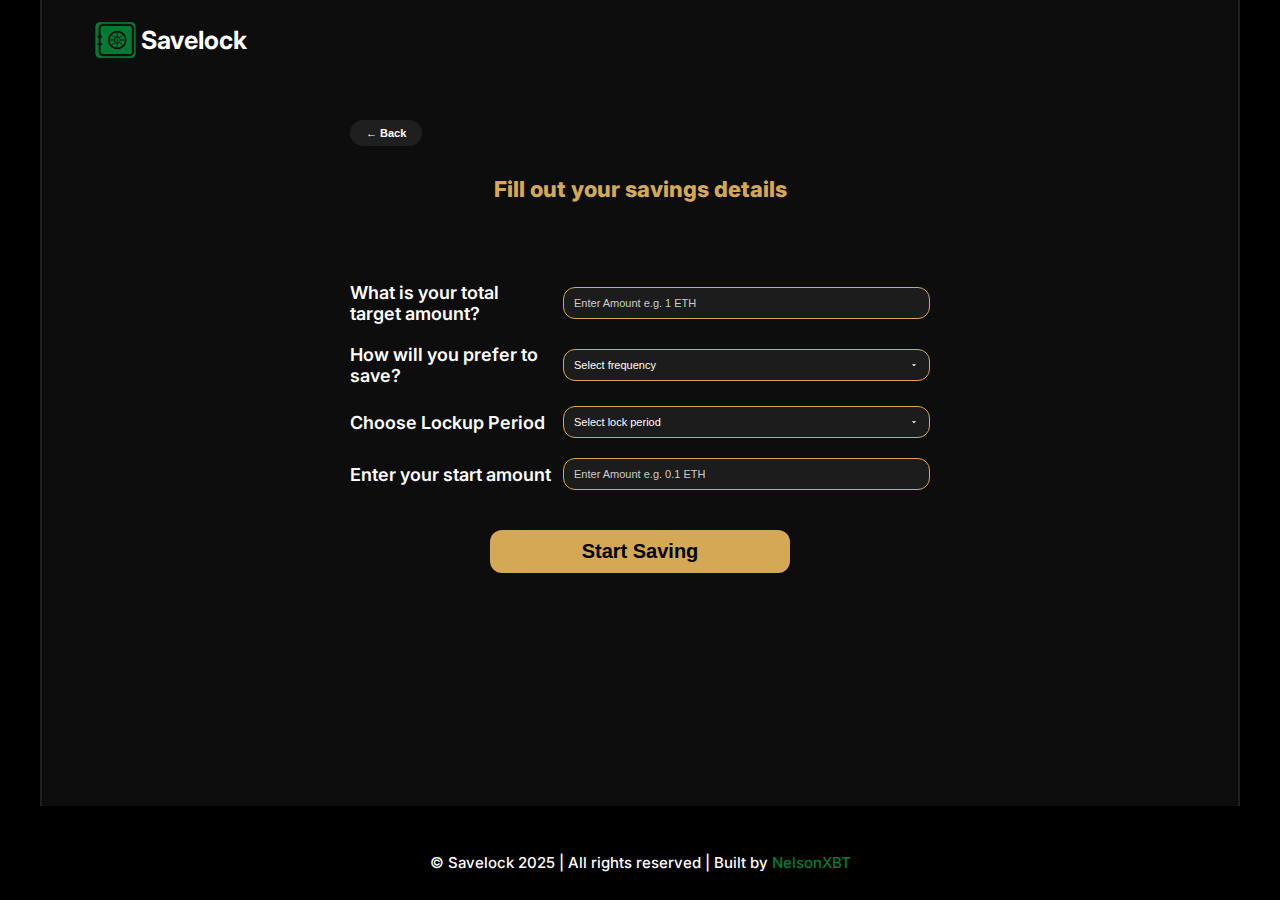
<file: dummy.html>
<html lang="en">
<head>
    <meta charset="UTF-8">
    <meta name="viewport" content="width=device-width, initial-scale=1.0">
    <link href="https://fonts.googleapis.com/css2?family=Inter:wght@400;500;600;700&display=swap" rel="stylesheet">
    <link rel="stylesheet" href="style-D.css" />
    <link rel="icon" href="./img/savelock-favicon.png">
    <title>Savelock: Crypto Savings App</title>
</head>
<body>
<div class="page-container">
 <main class="wrapper">
        <header>
            <div class="navbar">
                <div class="logo">
                <a href="index.html"><img src="./img/savelock-logo.png" alt="CryptoTracker logo" /></a>
                <a href="index.html"><h1>Savelock</h1></a>
                </div>
            </div>
        </header>


            <!-- === Main Dashboard Control Tag === -->
             <dashboard style="display: none;">

            <!-- === Total Balance card section === -->
        <section class="dashboard-hero with-candles">
        <div class="hero-wrapper">
        <section class="dashboard-hero">
            <!-- LEFT TEXT BLOCK -->
            <div class="hero-text">
                <h1>Save in Web3</h1>
                <p>Lock your funds and grow your savings with secure, smart contract-powered vaults designed for crypto users.</p>
            </div>
            
            <!-- RIGHT BOX -->
            <div class="hero-box">
            <h3>Welcome Back</h3>
            <div class="hero-total">My Total Saving:</div>
            <div class="hero-balance">1.5 ETH</div>
            <img src="./img/eth-log.svg" alt="ETH" class="eth-icon" />
            <div class="hero-wallet">0xbC062xxxxx060</div>
            </div>
            </section>
            </div>
            </section>
            


                <!-- === My Savings Card Sections === -->

                <section class="vaults-section">
                <div class="savings-header">
                <button class="start-new-btn">Start New Savings</button>
                <h2 class="savings-title">My Savings</h2>
                </div>
                <div class="vaults-wrapper">
                    <div class="vaults-scroll" id="vaultScroll">
                    <!-- Vault Card Example -->
                    <div class="vault-card">
                        <div class="vault-amount">0.1 ETH</div>
                        <div class="vault-purpose">Trading Capital Savings</div>
                        <div class="vault-timer">29:16:40:10</div>
                        <button class="vault-view">View</button>
                    </div>
                    <div class="vault-card">
                        <div class="vault-amount">0.1 ETH</div>
                        <div class="vault-purpose">Investment Savings</div>
                        <div class="vault-timer">29:16:40:10</div>
                        <button class="vault-view">View</button>
                    </div>
                    <div class="vault-card">
                        <div class="vault-amount">0.1 ETH</div>
                        <div class="vault-purpose">Web3 Savings</div>
                        <div class="vault-timer">29:16:40:10</div>
                        <button class="vault-view">View</button>
                    </div>
                    <div class="vault-card">
                        <div class="vault-amount">0.1 ETH</div>
                        <div class="vault-purpose">Weding Savings</div>
                        <div class="vault-timer">29:16:40:10</div>
                        <button class="vault-view">View</button>
                    </div>
                    <div class="vault-card">
                        <div class="vault-amount">0.1 ETH</div>
                        <div class="vault-purpose">Business Capital Savings</div>
                        <div class="vault-timer">29:16:40:10</div>
                        <button class="vault-view">View</button>
                    </div>
                    <div class="vault-card">
                        <div class="vault-amount">0.1 ETH</div>
                        <div class="vault-purpose">Medical Savings</div>
                        <div class="vault-timer">29:16:40:10</div>
                        <button class="vault-view">View</button>
                    </div>
                   
                    <!-- Repeat cards -->
                    </div>
                    <button class="scroll-arrow" id="scrollArrow">→</button>
                </div>
                </section>



                <!-- === History Sections === -->

                <section class="history-section">
                <h2>Transaction History</h2>

                <div class="history-table-container">
                    <table class="history-table">
                    <thead>
                        <tr>
                        <th>Type</th>
                        <th>Amount</th>
                        <th>Date</th>
                        <th>Tx Hash</th>
                        </tr>
                    </thead>
                    <tbody>
                        <!-- Dynamic entries will populate here -->
                        <tr class="history-row">
                        <td>Deposit</td>
                        <td>0.5 ETH</td>
                        <td>2025-07-17</td>
                        <td><a href="#">0x1234...abcd</a></td>
                        </tr>
                        <tr class="history-row">
                        <td>Withdraw</td>
                        <td>0.3 ETH</td>
                        <td>2025-07-16</td>
                        <td><a href="#">0x5678...efgh</a></td>
                        </tr>
                         <tr class="history-row">
                        <td>Withdraw</td>
                        <td>0.3 ETH</td>
                        <td>2025-07-16</td>
                        <td><a href="#">0x5678...efgh</a></td>
                        </tr>
                         <tr class="history-row">
                        <td>Withdraw</td>
                        <td>0.3 ETH</td>
                        <td>2025-07-16</td>
                        <td><a href="#">0x5678...efgh</a></td>
                        </tr>
                         <tr class="history-row">
                        <td>Withdraw</td>
                        <td>0.3 ETH</td>
                        <td>2025-07-16</td>
                        <td><a href="#">0x5678...efgh</a></td>
                        </tr>
                         <tr class="history-row">
                        <td>Withdraw</td>
                        <td>0.3 ETH</td>
                        <td>2025-07-16</td>
                        <td><a href="#">0x5678...efgh</a></td>
                        </tr>
                         <tr class="history-row">
                        <td>Withdraw</td>
                        <td>0.3 ETH</td>
                        <td>2025-07-16</td>
                        <td><a href="#">0x5678...efgh</a></td>
                        </tr>
                         <tr class="history-row">
                        <td>Withdraw</td>
                        <td>0.3 ETH</td>
                        <td>2025-07-16</td>
                        <td><a href="#">0x5678...efgh</a></td>
                        </tr>
                         <tr class="history-row">
                        <td>Withdraw</td>
                        <td>0.3 ETH</td>
                        <td>2025-07-16</td>
                        <td><a href="#">0x5678...efgh</a></td>
                        </tr>
                         <tr class="history-row">
                        <td>Withdraw</td>
                        <td>0.3 ETH</td>
                        <td>2025-07-16</td>
                        <td><a href="#">0x5678...efgh</a></td>
                        </tr>
                         <tr class="history-row">
                        <td>Withdraw</td>
                        <td>0.3 ETH</td>
                        <td>2025-07-16</td>
                        <td><a href="#">0x5678...efgh</a></td>
                        </tr>
                        <!-- ...more rows -->
                    </tbody>
                    </table>
                </div>

                <button class="history-view-btn">View All</button>
                </section>
                </dashboard>


                <!-- Savings (Vault) Page section -->
                <VaultPage style="display: none;">

                <div class="vault-container">
                <section class="vault-header">
                <div class="vault-controls-row">
                    <button class="back-btn">&larr; Back</button>
                    <div class="vault-header-spacer"></div>
                    <button class="new-savings-btn">Start New Savings</button>
                </div>

                <h2 class="vault-title">Trading Capital Savings</h2>
                </section>


                <section class="vault-balance-card">
                <p class="balance-label">My Total Savings:</p>
                <div class="balance-amount">1.5 ETH</div>
                
                <div class="progress-wrapper">
                    <div class="progress-bar">
                    <div class="progress-fill" style="width: 0%;"></div>
                    </div>
                    <span class="progress-percent">0%</span>
                </div>
                </section>
                </div>

                <div class="countdown-timer">
                <h3>Unlocks:</h3><span id="vaultCountdown">Loading timer...</span>
                </div>


                <section class="vault-action-buttons">
                <button class="top-up-btn">Top Up</button>
                <button class="withdraw-btn">Withdraw</button>
                </section>

                <div class="vault-info-grid">
                <div class="vault-info-box">
                    <span class="label">Start Date:</span>
                    <span class="value">7th July 2025</span>
                </div>
                <div class="vault-info-box">
                    <span class="label">Withdrawal Date:</span>
                    <span class="value">31st Dec 2025</span>
                </div>
                <div class="vault-info-box">
                    <span class="label">Frequency:</span>
                    <span class="value">Every weekly</span>
                </div>
                <div class="vault-info-box">
                    <span class="label">Saving Target:</span>
                    <span class="value">1.00 ETH</span>
                </div>
                </div>

                

                <section class="vault-history-section">
                <h2>Transaction History </h2>

                <div class="vault-history-table-container">
                    <table class="vault-history-table">
                    <thead>
                        <tr>
                        <th>Type</th>
                        <th>Amount</th>
                        <th>Date</th>
                        <th>Tx Hash</th>
                        </tr>
                    </thead>
                    <tbody>
                        <!-- Example rows -->
                        <tr class="vault-history-row">
                        <td>Deposit</td>
                        <td>0.5 ETH</td>
                        <td>2025-07-17</td>
                        <td><a href="#">0x1234...abcd</a></td>
                        </tr>
                        <tr class="vault-history-row">
                        <td>Withdraw</td>
                        <td>0.3 ETH</td>
                        <td>2025-07-16</td>
                        <td><a href="#">0x5678...efgh</a></td>
                        </tr>
                        <tr class="vault-history-row">
                        <td>Deposit</td>
                        <td>0.5 ETH</td>
                        <td>2025-07-17</td>
                        <td><a href="#">0x1234...abcd</a></td>
                        </tr>
                        <tr class="vault-history-row">
                        <td>Deposit</td>
                        <td>0.5 ETH</td>
                        <td>2025-07-17</td>
                        <td><a href="#">0x1234...abcd</a></td>
                        </tr>
                        <tr class="vault-history-row">
                        <td>Deposit</td>
                        <td>0.5 ETH</td>
                        <td>2025-07-17</td>
                        <td><a href="#">0x1234...abcd</a></td>
                        </tr>
                        <tr class="vault-history-row">
                        <td>Deposit</td>
                        <td>0.5 ETH</td>
                        <td>2025-07-17</td>
                        <td><a href="#">0x1234...abcd</a></td>
                        </tr>
                        <tr class="vault-history-row">
                        <td>Deposit</td>
                        <td>0.5 ETH</td>
                        <td>2025-07-17</td>
                        <td><a href="#">0x1234...abcd</a></td>
                        </tr>
                        <tr class="vault-history-row">
                        <td>Deposit</td>
                        <td>0.5 ETH</td>
                        <td>2025-07-17</td>
                        <td><a href="#">0x1234...abcd</a></td>
                        </tr>
                        <tr class="vault-history-row">
                        <td>Deposit</td>
                        <td>0.5 ETH</td>
                        <td>2025-07-17</td>
                        <td><a href="#">0x1234...abcd</a></td>
                        </tr>
                        <!-- More rows from JS -->
                    </tbody>
                    </table>
                </div>

                <button class="vault-history-view-btn">View All</button>
                </section>
                </VaultPage>



                <!-- === Savings Plan Selection Page === -->

                <savingPlan style="display:none ;">
                <section class="savings-hero">
                <div class="savings-back-wrapper">
                    <button class="back-btn">← Back</button>
                </div>

                <h1 class="savings-title">Start Your Crypto Savings Today</h1>
                <p class="savings-subtext">Big dreams start with small steps."</p>
                <p class="savings-description">
                    Whether you're saving for your first trading capital, a new business, or just a more secure future — every deposit counts.
                </p>
                </section>


                <section class="savings-plan-section">
                <h2 class="plan-subheading">Pick Your Savings Plan</h2>

                <div class="plan-card-container">
                    <!-- Plan Card 1 -->
                    <div class="plan-card">
                    <img src="./img/trading-icon.png" alt="Chart Icon" class="plan-icon" />
                    <h3 class="plan-title gold-text">Trading Capital Savings</h3>
                    <p class="plan-description">
                        The best way to get your trading capital is through gradual savings
                    </p>
                    <button class="plan-btn">Start Now</button>
                    </div>

                    <!-- Plan Card 2 -->
                    <div class="plan-card">
                    <img src="./img/investment-icon.png" alt="Invest Icon" class="plan-icon" />
                    <h3 class="plan-title gold-text">Investment Savings</h3>
                    <p class="plan-description">
                        Start saving for your investment capital and your future self will thank you later
                    </p>
                    <button class="plan-btn">Start Now</button>
                    </div>

                    <!-- Plan Card 3 -->
                    <div class="plan-card">
                    <img src="./img/savings-icon.png" alt="Coins Icon" class="plan-icon" />
                    <h3 class="plan-title gold-text">Normal Savings</h3>
                    <p class="plan-description">
                        Saving helps you build an emergency fund and investment capital
                    </p>
                    <button class="plan-btn">Start Now</button>
                    </div>
                </div>
                </section>
                </savingPlan>


                <!-- === Savings Plan From Page === -->
                 <savingsPlanForm style="display: ;">

                <section class="savings-form">
                <div class="savings-header">
                    <button class="back-btn">← Back</button>
                    <h1 class="form-title">Fill out your savings details</h1>
                </div>
                </section>


                <form class="savings-form">
                <div class="form-group">
                    <label for="targetAmount">What is your total target amount?</label>
                    <input type="text" id="targetAmount" placeholder="Enter Amount e.g. 1 ETH" />
                </div>

                <div class="form-group">
                    <label for="savingFrequency">How will you prefer to save?</label>
                    <select id="savingFrequency">
                    <option value="">Select frequency</option>
                    <option value="daily">Daily</option>
                    <option value="weekly">Weekly</option>
                    <option value="monthly">Monthly</option>
                    </select>
                </div>

                <div class="form-group">
                    <label for="lockupPeriod">Choose Lockup Period</label>
                    <select id="lockupPeriod">
                    <option value="">Select lock period</option>
                    <option value="30">30 days</option>
                    <option value="90">90 days</option>
                    <option value="180">180 days</option>
                    <option value="365">1 year</option>
                    </select>
                </div>

                <div class="form-group">
                    <label for="initialAmount">Enter your start amount</label>
                    <input type="text" id="initialAmount" placeholder="Enter Amount e.g. 0.1 ETH" />
                </div>
                </form>

                <div class="form-submit">
                <button type="submit" class="start-saving-btn">Start Saving</button>
                </div>
                </savingsPlanForm>


                <!-- === Deposit Form Section === -->

                <depositForm  style="display: none;">

                    <div class="deposit-container">
                    <div class="deposit-header">
                        <button class="back-btn">← Back</button>
                        <h2 class="vault-title">Trading Capital Savings</h2>
                    </div>

                    <form class="deposit-form">
                        <input type="number" placeholder="Ether deposit amount" class="deposit-input" />
                        <button type="submit" class="deposit-btn">Top up</button>
                    </form>
                    </div>
                </depositForm>






    </main>
        <footer>
            <div><p>© Savelock 2025 | All rights reserved | Built by <a href="https://x.com/nelson_xbt" target="_blank">NelsonXBT</a></p></div>
        </footer>
    </div>

    <script src="script.js"></script>
</body>
</html>
</file>
<file: style-D.css>
/* =============== GLOBAL STYLES =============== */
* {
  box-sizing: border-box;
}

html,
body {
  margin: 0;
  padding: 0;
  height: 100%;
  font-family: 'Inter', sans-serif;
  font-size: 10px;
  background-color: black;
  color: white;
  overflow-x: hidden;
}

.wrapper {
  width: 95%;
  padding: 0 1rem;
  background-color: #0d0d0d;
  margin: 0 auto;
  flex: 1;
}

.page-container {
  display: flex;
  flex-direction: column;
  min-height: 100vh;
}

h1 {
  font-weight: 700;
}

p {
  font-weight: 500;
  line-height: 1.6;
}

/* =============== HEADER SECTION =============== */
.navbar {
  display: flex;
  align-items: center;
  justify-content: space-between;
  padding: 2rem 3rem;
  flex-wrap: wrap;
}

.logo {
  display: flex;
  align-items: center;
  gap: 0.2rem;
}

.logo a {
  color: white;
  text-decoration: none;
}

.logo img {
  height: 2rem;
}

.logo h1 {
  font-size: 1.8rem;
  margin: 0;
}

/* =============== BLOCK 1 HERO SECTION =============== */
.hero-wrapper {
  width: 100%;
}

.dashboard-hero {
  display: flex;
  flex-direction: column;
  gap: 2rem;
  margin: 2rem 0;
  align-items: center;
  text-align: center;
  padding: 4rem 0;
}

.dashboard-hero.with-candles {
  position: relative;
  background: linear-gradient(to bottom, #0d0d0d 0%, #1b1b1b 100%);
  overflow: hidden;
}

.dashboard-hero.with-candles::before {
  content: "";
  position: absolute;
  top: 0;
  left: 0;
  width: 100%;
  height: 100%;
  background-image: url('./img/Dashboard-hero-bg.png'); /* your candlestick image */
  background-size: cover;
  background-repeat: no-repeat;
  background-position: center;
  opacity: 0.08;  /* subtle visibility */
  pointer-events: none;
  z-index: 0;
}

.dashboard-hero .hero-text,
.dashboard-hero .hero-box {
  position: relative;
  z-index: 1; /* Ensures content sits above background */
}



.hero-text {
  display: flex;
  flex-direction: column;
  justify-content: center;
  align-items: center;
  text-align: center;
  max-width: 90%;
  padding: 0 1rem;
}

.hero-text h1 {
  font-size: 2rem;
  font-weight: 700;
  margin: 0 0 0.6rem 0;
  line-height: 1.2;
}

.hero-text p {
  font-size: 0.95rem;
  line-height: 1.6;
  margin: 0;
  color: #ccc;
}

.hero-box {
  position: relative;
  background: linear-gradient(145deg, #1b1b1b, #007A33);
  border: 1px solid #444;
  border-radius: 1rem;
  padding: 1.5rem;
  color: white;
  width: 100%;
  height: auto;
  min-height: 200px;
  display: flex;
  flex-direction: column;
  align-items: flex-start;
  text-align: left;
  gap: 0.6rem;
  box-shadow: 0 0 10px #00000033;
}

.hero-box h3 {
  font-size: 1.5rem;
  margin-bottom: 0.5rem;
}

.hero-balance {
  font-size: 2.5rem;
  font-weight: 700;
  margin: 0;
  color: #d4a855;
}

.hero-wallet {
  background-color: #1f1f1f;
  padding: 0.4rem 0.8rem;
  border-radius: 8px;
  font-size: 1.2rem;
  color: #ccc;
  margin-top: 0.4rem;
}

.eth-icon {
  width: 70px;
  height: 70px;
  position: absolute;
  top: 1rem;
  right: 1rem;
  filter: brightness(1.2);
}

/* =============== VAULTS SCROLL SECTION =============== */
.vaults-section {
  margin-top: 2rem;
  text-align: left;
}

.vaults-section h2 {
  font-size: 1.5rem;
  margin-bottom: 1rem;
  padding-left: 1rem;
}

.vaults-wrapper {
  position: relative;
  overflow-x: hidden;
  padding: 0 1rem;
}

.vaults-scroll {
  display: flex;
  gap: 1rem;
  overflow-x: auto;
  scroll-snap-type: x mandatory;
  scroll-behavior: smooth;
  padding-bottom: 1rem;
}

/* =============== VAULTS SCROLL SECTION =============== */
.vault-card {
  flex: 0 0 90%;
  height: 200px;
  scroll-snap-align: start;
  background: linear-gradient(145deg, #1f1f1f, #2a2a2a);
  border-radius: 1.2rem;
  padding: 1rem 1rem;
  display: flex;
  flex-direction: column;
  justify-content: center;
  align-items: center;
  text-align: center;
  gap: 0.3rem; /* 👈 reduced spacing between elements */
}

/* Badge */
.vault-amount {
  background-color: #e7bc60; 
  color: #1a1a1a;
  padding: 0 1rem;
  border: 0.1px solid #e7bc60;
  border-radius: 999px;
  font-weight: 700;
  font-size: 1.7rem;
  margin-bottom: 3rem;
  
}

/* Title */
.vault-purpose {
  font-size: 1.8rem;
  font-weight: 700;
  color: #f5f5f5;
  margin-bottom: 1rem;
}

/* Timer */
.vault-timer {
  font-size: 1.8rem;
  color: #bbb;
  margin-bottom: 1.3rem;
}

/* View Button */
.vault-view {
  background-color: #ffffff;
  color: #1a1a1a;
  font-weight: 600;
  font-size: 1.2rem;
  padding: 0.4rem 1.4rem;
  border-radius: 999px;
  border: none;
  cursor: pointer;
  margin-top: 0.3rem;
  
}

.vault-view:hover {
  background-color: #e7bc60;
}


.scroll-arrow {
  position: absolute;
  top: 50%;
  right: 0.5rem;
  transform: translateY(-50%);
  background: white;
  color: black;
  font-weight: bold;
  border: none;
  border-radius: 999px;
  width: 30px;
  height: 30px;
  cursor: pointer;
  z-index: 1;
}
.scroll-arrow {
  transition: opacity 0.3s ease;
}

.scroll-arrow[style*="display: none"] {
  opacity: 0;
  pointer-events: none;
}


/* === BLOCK 3: TRANSACTION HISTORY TABLE === */
.history-section {
  margin-top: 3rem;
  text-align: center;
}

.history-section h2 {
  font-size: 1.5rem;
  font-weight: 600;
  margin-bottom: 1.5rem;
}

/* Table Container */
.history-table-container {
  max-width: 100%;
  overflow-x: auto;
  background-color: #1f1f1f;
  padding: 1rem;
  border-radius: 1rem;
  margin: 0 auto;
  box-shadow: 0 0 10px #00000022;
}

/* Table Styling */
.history-table {
  width: 100%;
  border-collapse: collapse;
  min-width: 600px;
}

.history-table th,
.history-table td {
  padding: 0.75rem 1rem;
  text-align: left;
  font-size: 1rem;
  white-space: nowrap;
}

.history-table th {
  color: #ccc;
  font-weight: 600;
  border-bottom: 1px solid #333;
}

.history-table td {
  color: #eee;
  border-bottom: 1px solid #222;
}

.history-table a {
  color: #9f9fff;
  text-decoration: none;
  font-size: 0.85rem;
}

/* View All Button */
.history-view-btn {
  margin-top: 1.5rem;
  background-color: white;
  color: black;
  font-weight: 700;
  font-size: 1.1rem;
  padding: 0.5rem 1.8rem;
  border: none;
  border-radius: 999px;
  cursor: pointer;
}





/* === Savings (Vault) Page section === */

.vault-container {
  width: 100%;
  max-width: 800px;
  margin: 0 auto;
  padding: 0 1rem;
}

.vault-header {
  display: flex;
  align-items: center;
  gap: 1rem;
  margin: 2rem 0 1.5rem;
  padding-left: 1rem;
}

.back-btn {
  background-color: #1f1f1f;
  color: white;
  border: none;
  padding: 0.4rem 1.2rem;
  border-radius: 999px;
  font-weight: 600;
  font-size: 0.9rem;
  cursor: pointer;
}

.vault-title {
  font-size: 1.4rem;
  font-weight: 700;
  color: white;
  margin: 0;
}

.vault-balance-card {
  background-color: #d4a855;
  border-radius: 1.2rem;
  padding: 1.5rem;
  text-align: center;
  margin: 1rem auto;              /* ✅ center horizontally */
  color: black;
  width: 100%;                    /* ✅ fill full width */
  max-width: 100%;                /* ✅ prevents narrowing */
  box-sizing: border-box;         /* ✅ includes padding in width */
}

.balance-label {
  font-size: 0.95rem;
  font-weight: 600;
  margin-bottom: 0.3rem;
}

.balance-amount {
  font-size: 2rem;
  font-weight: 800;
  margin-bottom: 1rem;
}

.progress-wrapper {
  display: flex;
  align-items: center;
  justify-content: center;
  gap: 0.7rem;
}

.progress-bar {
  flex: 1;
  height: 10px;
  background-color: #ccc;
  border-radius: 999px;
  overflow: hidden;
  max-width: 250px;
}

.progress-fill {
  height: 100%;
  background-color: black;
  width: 0%;
  transition: width 0.4s ease;
}

.progress-percent {
  font-weight: 600;
  font-size: 0.9rem;
}

.vault-action-buttons {
  display: flex;
  gap: 1rem;
  justify-content: center;
  margin: 2rem 1rem;
  flex-wrap: wrap;
}

.top-up-btn,
.withdraw-btn {
  flex: 1 1 45%;
  padding: 1rem 0;
  font-size: 1.2rem;
  font-weight: 700;
  border-radius: 12px;
  border: 2px solid transparent;
  cursor: pointer;
  transition: background-color 0.3s ease, border 0.3s ease;
}

/* Top Up = Filled Green */
.top-up-btn {
  background-color: #007f36; /* emerald green */
  color: white;
}

/* Withdraw = Outlined Green */
.withdraw-btn {
  background-color: black;
  color: white;
  border: 2px solid #007f36;
}

/* Optional Hover Effects */
.top-up-btn:hover {
  background-color: #00994a;
}

.withdraw-btn:hover {
  background-color: #0c0c0c;
}


.vault-info-grid {
  display: grid;
  grid-template-columns: 1fr;
  gap: 1rem;
  padding: 1rem;
  margin-bottom: 2rem;
}

.vault-info-box {
  background-color: #1f1f1f;
  padding: 1rem;
  border-radius: 12px;
  color: white;
}

.vault-info-box .label {
  display: block;
  font-size: 0.9rem;
  color: #999;
  margin-bottom: 0.4rem;
}

.vault-info-box .value {
  font-weight: 700;
  font-size: 1.1rem;
}


.vault-history-section {
  margin-top: 2rem;
  text-align: center;
}

.vault-history-section h2 {
  font-size: 1.4rem;
  font-weight: 600;
  margin-bottom: 1rem;
  color: #ccc;
}

.vault-history-table-container {
  background-color: #1c1c1c;
  padding: 1rem;
  border-radius: 1rem;
  overflow-x: auto;
}

.vault-history-table {
  width: 100%;
  border-collapse: collapse;
  font-size: 1rem;
}

.vault-history-table th,
.vault-history-table td {
  padding: 0.8rem;
  text-align: left;
  border-bottom: 1px solid #333;
  color: #fff;
}

.vault-history-table a {
  color: #9f9fff;
  text-decoration: none;
}

.vault-history-view-btn {
  margin-top: 1rem;
  background: white;
  color: black;
  font-weight: 600;
  padding: 0.4rem 1.2rem;
  border-radius: 999px;
  border: none;
  font-size: 1rem;
  cursor: pointer;
}



    /* === Savings Plan Selection Page ===  */

   .savings-hero {
  text-align: center;
  margin: 2rem auto;
  padding: 0 1rem;
  max-width: 800px;
}

.savings-back-wrapper {
  text-align: left;
  margin-bottom: 2rem;
}

.back-btn {
  background-color: #1f1f1f;
  color: white;
  border: none;
  padding: 0.6rem 1.4rem;
  border-radius: 999px;
  font-weight: 600;
  font-size: 1rem;
  cursor: pointer;
}

.savings-title {
  font-size: 2.2rem;
  font-weight: 800;
  color: #d4a855;
  margin: 0 0 1rem;
}

.savings-subtext {
  font-size: 1rem;
  color: #ddd;
  margin-bottom: 0.3rem;
}

.savings-description {
  font-size: 0.95rem;
  color: #aaa;
  max-width: 700px;
  margin: 0 auto;
}

.savings-plan-section {
  margin-top: 3rem;
  text-align: center;
}

.plan-subheading {
  font-size: 1.3rem;
  font-weight: 600;
  color: #ccc;
  margin-bottom: 2rem;
}

.plan-card-container {
  display: flex;
  flex-direction: column;
  gap: 1.5rem;
  align-items: center;
  padding: 0 1rem;
}

.plan-card {
  background-color: #1f1f1f;
  border-radius: 1.2rem;
  padding: 2rem 1.5rem 1.5rem;
  text-align: center;
  width: 100%;
  max-width: 320px;
  box-shadow: 0 0 10px #00000022;
}

.plan-icon {
  width: 40px;
  height: 40px;
  margin-bottom: 1rem;
}

.plan-title {
  font-size: 1.2rem;
  font-weight: 700;
  margin-bottom: 0.8rem;
}

.plan-description {
  font-size: 0.95rem;
  color: #ccc;
  margin-bottom: 1.5rem;
  line-height: 1.4;
}

.plan-btn {
  background-color: #007f36;
  color: white;
  font-weight: 700;
  padding: 0.5rem 1.8rem;
  border: none;
  border-radius: 999px;
  cursor: pointer;
}

.plan-btn:hover {
  background-color: #00994a;
}


      /* === Savings Plan From Page === */


      .savings-form {
  padding: 2rem 1rem;
  max-width: 500px;
  margin: 0 auto;
  text-align: center;
}

.savings-header {
  display: flex;
  flex-direction: column;
  align-items: flex-start;
  gap: 1rem;
  margin-bottom: 2rem;
}

.back-btn {
  background-color: #1f1f1f;
  color: white;
  border: none;
  padding: 0.4rem 1.2rem;
  border-radius: 999px;
  font-weight: 600;
  font-size: 0.9rem;
  cursor: pointer;
}

.form-title {
  font-size: 1.6rem;
  font-weight: 800;
  color: #d4a855;
  margin: 0 auto;
  text-align: center;
}

.savings-form {
  display: flex;
  flex-direction: column;
  gap: 1.5rem;
  margin-top: 2rem;
}

.form-group {
  display: flex;
  flex-direction: row; /* ⬅️ horizontal layout */
  align-items: center;
  justify-content: space-between;
  gap: 1rem;
}

.form-group label {
  color: #fff;
  font-size: 1.3rem;
  font-weight: 600;
  width: 40%;            /* take up 40% of space */
  text-align: left;
  margin-bottom: 0;      /* remove vertical spacing */
}

.form-group input,
.form-group select {
  flex: 1;
  padding: 0.9rem 1rem;
  font-size: 1rem;
  background-color: #1c1c1c;
  color: white;
  border: 1px solid #d4a855;
  border-radius: 12px;
  outline: none;
}

/* Keep placeholder styling */
.form-group input::placeholder {
  color: #ccc;
}

/* Dropdown arrow */
.form-group select {
  appearance: none;
  background-image: url("data:image/svg+xml,%3Csvg fill='white' viewBox='0 0 24 24' width='24' height='24' xmlns='http://www.w3.org/2000/svg'%3E%3Cpath d='M7 10l5 5 5-5H7z'/%3E%3C/svg%3E");
  background-repeat: no-repeat;
  background-position: right 1rem center;
  background-size: 1rem;
}

.form-submit {
  margin-top: 2rem;
  margin-bottom: 4rem;
  text-align: center;
}

.start-saving-btn {
  background-color: #d4a855;
  color: black;
  font-size: 1.5rem;
  font-weight: 700;
  padding: 0.9rem 2rem;
  border: none;
  border-radius: 12px;
  cursor: pointer;
  transition: background-color 0.3s ease;
  width: 100%;
  max-width: 300px;
}

.start-saving-btn:hover {
  background-color: #c39b3d;
}


          /* ====  Deposit Form Section ==== */


.deposit-container {
  width: 100%;
  max-width: 500px;
  margin: 0 auto;
  padding: 2rem 1rem;
  display: flex;
  flex-direction: column;
  align-items: center;
  margin-top: 5rem;
}

.deposit-header {
  display: flex;
  flex-direction: column;
  align-items: center;
  gap: 0.8rem;
  margin-bottom: 1rem;
}

.back-btn {
  background-color: #1f1f1f;
  color: white;
  border: none;
  padding: 0.4rem 1.2rem;
  border-radius: 999px;
  font-weight: 600;
  font-size: 1rem;
  cursor: pointer;
  margin-bottom: 2rem;
}

.vault-title {
  font-size: 1.8rem;
  font-weight: 700;
  color: #ddd;
  margin: 0;
  text-align: center;
}

.deposit-form {
  width: 100%;
  display: flex;
  flex-direction: column;
  gap: 1.5rem;
  margin-top: 2rem;
}

.deposit-input {
  width: 100%;
  padding: 1rem;
  font-size: 1.1rem;
  background-color: #1c1c1c;
  color: white;
  border: 2px solid #d4a855;
  border-radius: 12px;
  outline: none;
}

.deposit-input::placeholder {
  color: #888;
  font-style: italic;
}

.deposit-btn {
  width: 100%;
  padding: 1rem 0;
  font-size: 1.3rem;
  font-weight: 800;
  background-color: #007f36;
  color: white;
  border: none;
  border-radius: 12px;
  cursor: pointer;
  transition: background-color 0.3s ease;
}

.deposit-btn:hover {
  background-color: #00994a;
}









/* =============== FOOTER =============== */
footer {
  padding: 1rem 0;
  text-align: center;
  font-size: 1rem;
  background-color: black;
  color: white;
  width: 100%;
  margin-top: 2rem;
}

footer a {
  color: #007A33;
  text-decoration: none;
}










/* =============== DESKTOP MEDIA QUERY =============== */
@media (min-width: 768px) {


.logo img {
  height: 4rem;
}

.logo h1 {
  font-size: 2.5rem;
  margin: 0;
}


  .wrapper {
    max-width: 1200px;
    margin: 0 auto;
    padding: 0 2rem;
    border-left: 2px solid #1f1f1f;
    border-right: 2px solid #1f1f1f;
  }

  .hero-wrapper {
    max-width: 1000px;
    margin: 0 auto;
    padding: 0 2rem;
  }

  .dashboard-hero {
    flex-direction: row;
    justify-content: space-between;
    align-items: center;
    text-align: left;
    margin: 2rem 0;
    gap: 2rem;
  }

  .hero-text {
    display: flex;
    flex: 1;
    max-width: 50%;
    align-items: flex-start;
    text-align: left;
    padding: 0;
  }
  .hero-text h1 {
    font-size: 5rem;
  }
  .hero-text p {
    font-size: 1.6rem;
  }

  .hero-box {
    flex: 1;
    max-width: 400px;
    padding: 2rem;
  }

  .eth-icon {
    width: 100px;
    height: 100px;
    top: 1.5rem;
    right: 1.5rem;
  }

  .hero-box h3 {
    font-size: 3rem;
  }

  .hero-balance {
    font-size: 5rem;
  }

  .hero-wallet {
    font-size: 1.2rem;
    padding: 0.5rem 1rem;
    border-radius: 10px;
  }

  .vaults-scroll {
    scroll-snap-type: x mandatory;
    scrollbar-width: none; 
  }

  .vaults-scroll::-webkit-scrollbar {
    display: none;               /* Chrome, Safari */
  }

 .vault-card {
    flex: 0 0 calc((100% - 2rem) / 3); /* Show exactly 3 per row */
    height: 200px; /* 🔼 Increased height on desktop */
    padding: 1.5rem;
    font-size: 1rem;
  }

  .vault-amount {
    font-size: 2.2rem;
  }

  .vault-purpose {
    font-size: 2rem;
  }

  .vault-timer {
    font-size: 1.7rem;
  }

  .vault-view {
    font-size: 1.5rem;
    padding: 0.4rem 1.2rem;
  }
  .vaults-section h2 {
  font-size: 2rem;
  }


.history-section h2 {
    font-size: 2rem;
}
.history-table th,
.history-table td{
    font-size: 1.2rem;
}

footer {
    font-size: 1.5rem;
}



 .vault-header {
    max-width: 600px;           /* 👈 Match .vault-balance-card width */
    margin: 0 auto 2rem auto;   /* Center it horizontally */
    justify-content: flex-start;
    padding-left: 0;            /* Remove mobile indent */
  }

  .vault-title {
    font-size: 1.8rem;
    margin: 0;
  }

  .back-btn {
    font-size: 1rem;
    padding: 0.5rem 1.2rem;
  }


.vault-balance-card {
    max-width: 600px;
    margin: 1.5rem auto;
  }
 .balance-label {
  font-size: 1.3rem;
 }
  .balance-amount {
    font-size: 4rem;
  }

  .progress-bar {
    max-width: 300px;
  }


 .vault-action-buttons {
    max-width: 600px;
    margin: 2rem auto;
    flex-wrap: nowrap;
  }

  .top-up-btn,
  .withdraw-btn {
    flex: 1;
  }


 .vault-info-grid {
    grid-template-columns: repeat(2, 1fr);
    gap: 1rem;
    max-width: 620px; /* Match Top Up section width */
    margin: 0 auto 2rem; /* Center on page */
  }

 .vault-history-section {
    max-width: 630px;
    margin: 0 auto;
    padding: 0 2rem;
  }

  .vault-history-table-container {
    border-left: 1px solid #1a1a1a;
    border-right: 1px solid #1a1a1a;
    border-radius: 1rem;
  }






  .savings-hero {
    padding: 0 2rem;
    margin-top: 3rem;
  }

  .back-btn {
    font-size: 1.1rem;
    padding: 0.7rem 1.6rem;
  }

  .savings-title {
    font-size: 3rem;
  }

  .savings-subtext {
    font-size: 1.3rem;
  }

  .savings-description {
    font-size: 1.1rem;
    max-width: 750px;
  }


.plan-card-container {
    flex-direction: row;
    justify-content: center;
    gap: 2rem;
  }

  .plan-card {
    max-width: 300px;
    padding: 2rem;
  }

  .plan-title {
    font-size: 1.5rem;
  }

  .plan-description {
    font-size: 1.1rem;
  }

  .plan-btn {
    font-size: 1.1rem;
    padding: 0.6rem 2.2rem;
  }



 .savings-header {
    flex-direction: column; /* stack vertically */
    align-items: flex-start;
  }

   .form-title {
    font-size: 2.2rem;
  }

  .savings-form {
    max-width: 500px;
    margin: 2rem auto;
    gap: 2rem;
  }

  .form-group label {
    font-size: 1.8rem;
    width: 35%;
  }

  .form-group input,
  .form-group select {
    font-size: 1.1rem;
  }

  .savings-form {
    max-width: 600px;
    margin: 2rem auto;
    gap: 2rem;
  }

  .form-submit {
    text-align: center;
  }

  .start-saving-btn {
    font-size: 2rem;
    padding: 1rem 2.5rem;
  }



 .deposit-header {
    flex-direction: column; /* 💡 Keep vertical layout */
    align-items: flex-start; /* Align left */
    gap: 0.8rem;
    margin-bottom: 2rem;
  }

  .vault-title {
    font-size: 2rem;
  }

  .deposit-form {
    margin-top: 3rem;
  }

  .deposit-input {
    font-size: 1.3rem;
  }

  .deposit-btn {
    font-size: 1.5rem;
  }


  


}
</file>
